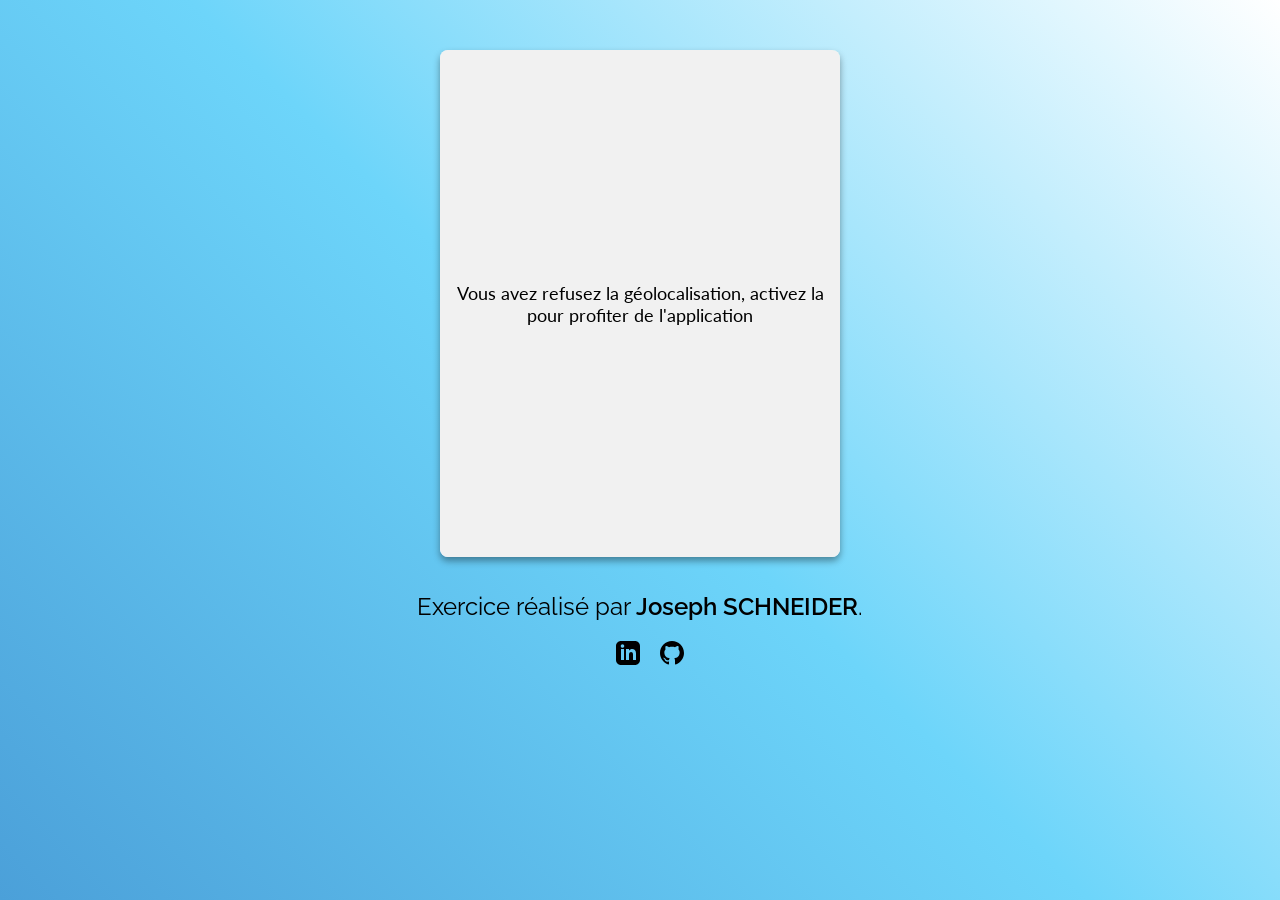
<file: index.html>
<!DOCTYPE html>
<html lang="fr">
  <head>
    <meta charset="UTF-8" />
    <meta name="viewport" content="width=device-width, initial-scale=1.0" />
    <title>AppMétéo</title>
    <link rel="stylesheet" href="style.css" />
    <link rel="preconnect" href="https://fonts.googleapis.com" />
    <link rel="preconnect" href="https://fonts.googleapis.com" />
    <link rel="preconnect" href="https://fonts.gstatic.com" crossorigin />
    <link
      href="https://fonts.googleapis.com/css2?family=Lato:wght@100;300;400;700;900&family=Raleway:wght@100;200;300;400;500;600;700;800;900&display=swap"
      rel="stylesheet"
    />
  </head>
  <body>
    <div class="global-container">
      <div class="loader">
        <div class="dot"></div>
        <div class="dot"></div>
        <div class="dot"></div>
      </div>

      <h1>Application <span>météo</span></h1>

      <div class="bloc-info">
        <img
          src="ressources/jour/01d.svg"
          alt="illustration du climat actuel"
        />
        <p class="temperature">30°</p>
        <p class="postion">Montréal, QC</p>
      </div>

      <div class="bottom-content">
        <div class="tabs">
          <button class="active">Heures</button>
          <button>Prévisions</button>
        </div>
        <div class="forecast-content">
          <div class="forecast hour-forecasts active">
            <div class="forecast-block">
              <p class="hour-name">18h</p>
              <p class="hour-temp">25</p>
            </div>
            <div class="forecast-block">
              <p class="hour-name">18h</p>
              <p class="hour-temp">25</p>
            </div>
            <div class="forecast-block">
              <p class="hour-name">18h</p>
              <p class="hour-temp">25</p>
            </div>
            <div class="forecast-block">
              <p class="hour-name">18h</p>
              <p class="hour-temp">25</p>
            </div>
            <div class="forecast-block">
              <p class="hour-name">18h</p>
              <p class="hour-temp">25</p>
            </div>
            <div class="forecast-block">
              <p class="hour-name">18h</p>
              <p class="hour-temp">25</p>
            </div>
            <div class="forecast-block">
              <p class="hour-name">18h</p>
              <p class="hour-temp">25</p>
            </div>
          </div>
          <div class="forecast day-forecats">
            <div class="forecast-block">
              <p class="day-name">Mardi</p>
              <p class="day-temp">25</p>
            </div>
            <div class="forecast-block">
              <p class="day-name">Mardi</p>
              <p class="day-temp">25</p>
            </div>
            <div class="forecast-block">
              <p class="day-name">Mardi</p>
              <p class="day-temp">25</p>
            </div>
            <div class="forecast-block">
              <p class="day-name">Mardi</p>
              <p class="day-temp">25</p>
            </div>
            <div class="forecast-block">
              <p class="day-name">Mardi</p>
              <p class="day-temp">25</p>
            </div>
            <div class="forecast-block">
              <p class="day-name">Mardi</p>
              <p class="day-temp">25</p>
            </div>
            <div class="forecast-block">
              <p class="day-name">Mardi</p>
              <p class="day-temp">25</p>
            </div>
          </div>
        </div>
      </div>
    </div>

    <div class="contact-box">
      <h2 class="contact-title">
        Exercice réalisé par <span>Joseph SCHNEIDER</span>.
      </h2>
      <div class="contact-div">
        <div class="contact-link">
          <a
            class="link"
            href="https://www.linkedin.com/in/joseph-schneider-0105/"
          >
            <svg
              xmlns="http://www.w3.org/2000/svg"
              width="24"
              height="24"
              viewBox="0 0 24 24"
            >
              <path
                d="M19 0h-14c-2.761 0-5 2.239-5 5v14c0 2.761 2.239 5 5 5h14c2.762 0 5-2.239 5-5v-14c0-2.761-2.238-5-5-5zm-11 19h-3v-11h3v11zm-1.5-12.268c-.966 0-1.75-.79-1.75-1.764s.784-1.764 1.75-1.764 1.75.79 1.75 1.764-.783 1.764-1.75 1.764zm13.5 12.268h-3v-5.604c0-3.368-4-3.113-4 0v5.604h-3v-11h3v1.765c1.396-2.586 7-2.777 7 2.476v6.759z"
              />
            </svg>
          </a>
        </div>
        <div class="contact-link">
          <a class="link" href="https://github.com/Joseph0105/Weather_App">
            <svg
              xmlns="http://www.w3.org/2000/svg"
              width="24"
              height="24"
              viewBox="0 0 24 24"
            >
              <path
                d="M12 0c-6.626 0-12 5.373-12 12 0 5.302 3.438 9.8 8.207 11.387.599.111.793-.261.793-.577v-2.234c-3.338.726-4.033-1.416-4.033-1.416-.546-1.387-1.333-1.756-1.333-1.756-1.089-.745.083-.729.083-.729 1.205.084 1.839 1.237 1.839 1.237 1.07 1.834 2.807 1.304 3.492.997.107-.775.418-1.305.762-1.604-2.665-.305-5.467-1.334-5.467-5.931 0-1.311.469-2.381 1.236-3.221-.124-.303-.535-1.524.117-3.176 0 0 1.008-.322 3.301 1.23.957-.266 1.983-.399 3.003-.404 1.02.005 2.047.138 3.006.404 2.291-1.552 3.297-1.23 3.297-1.23.653 1.653.242 2.874.118 3.176.77.84 1.235 1.911 1.235 3.221 0 4.609-2.807 5.624-5.479 5.921.43.372.823 1.102.823 2.222v3.293c0 .319.192.694.801.576 4.765-1.589 8.199-6.086 8.199-11.386 0-6.627-5.373-12-12-12z"
              />
            </svg>
          </a>
        </div>
      </div>
    </div>
    <script src="main.js"></script>
  </body>
</html>
</file>
<file: style.css>
*,
::before,
::after {
  box-sizing: border-box;
  margin: 0;
  padding: 0;
}

body {
  min-height: 100vh;
  font-family: Lato, Helvetica, sans-serif;
  background: linear-gradient(45deg, #4ba0d9, #6dd5fa, #ffffff);
  padding: clamp(20px, 5vw, 50px) 20px 10px;
}

.global-container {
  display: flex;
  align-items: center;
  flex-direction: column;
  max-width: 400px;
  margin: 0 auto;
  background: url(./ressources/gradient.jpg);
  background-size: cover;
  border-radius: 8px;
  box-shadow: 0 4px 7px rgba(0, 0, 0, 0.375);
  padding-top: 20px;
  position: relative;
}

h1 {
  font-weight: 400;
  font-family: Raleway, sans-serif;
  font-size: 30px;
}
h1 span {
  font-weight: 600;
}

.bloc-info {
  display: flex;
  justify-content: center;
  align-items: center;
  flex-direction: column;
  padding: 0 10px;
  margin-bottom: 35px;
}
.bloc-info img {
  transform: scale(1.4);
  width: 150px;
  border-radius: 50%;
}
.bloc-info .temperature {
  align-self: center;
  font-size: 55px;
  font-weight: 600;
  font-weight: bolder;
}
.bloc-info .position {
  font-size: 30px;
  font-weight: 300;
  word-break: break-all;
}

.bottom-content {
  border-top: 1px solid #333;
  border-top-right-radius: 25px;
  border-top-left-radius: 25px;
  border-bottom-right-radius: 10px;
  border-bottom-left-radius: 10px;
  display: flex;
  flex-direction: column;
  align-items: center;
  background-color: #ffffff;
  width: 100%;
  padding: 30px 20px 20px;
  position: relative;
}
.bottom-content .tabs {
  display: flex;
  justify-content: center;
  margin-bottom: 20px;
}
.bottom-content .tabs button {
  border: 1px solid #c3c3c3;
  border-radius: 5px;
  font-size: 20px;
  min-width: 100px;
  margin: 0 5px;
  background: transparent;
  cursor: pointer;
  color: #c3c3c3;
  width: 100px;
  height: 30px;
}
.bottom-content .tabs button:hover {
  color: #9d9d9d;
  border: 1px solid #c7c7c7;
}
.bottom-content .tabs button.active {
  color: #222;
  border: 1px solid #b6b6b6;
}

.forecast-content {
  display: grid;
  width: 100%;
}
.forecast-content .day-forecats,
.forecast-content .hour-forecasts {
  grid-area: 1/1/2/2;
  grid-template-columns: repeat(7, 1fr);
}

.forecast {
  display: none;
}
.forecast .forecast-block {
  display: flex;
  justify-content: center;
  align-items: center;
  flex-direction: column;
  padding: 15px 0;
  position: relative;
}
.forecast .forecast-block p {
  padding: 0 5px;
}
.forecast .forecast-block p:nth-child(2) {
  margin-top: 10px;
}

.day-forecats.active,
.hour-forecasts.active {
  display: grid;
}

.hour-name,
.day-name {
  font-size: 18px;
  font-weight: 700;
}

.hour-temp,
.day-temp {
  font-weight: 400;
  color: gray;
  font-size: 16px;
}

.forecast-block:not(:last-child)::after {
  content: "";
  display: block;
  position: absolute;
  top: 50%;
  transform: translateY(-50%);
  width: 0.5px;
  height: 50px;
  right: 0;
  background-color: rgb(179, 179, 179);
}

.loader {
  position: absolute;
  z-index: 1000;
  top: 0;
  width: 100%;
  height: 100%;
  border-radius: 8px;
  background: #f1f1f1;
  text-align: center;
  font-size: 18px;
  padding: 10px;
  display: flex;
  justify-content: center;
  align-items: center;
  transition: visibility 0s 0.8s ease-out, opacity 0.4s 0.4s ease-out;
}

.fade-out {
  opacity: 0;
  visibility: hidden;
}

.loader {
  justify-content: center;
}

.dot {
  width: 15px;
  height: 15px;
  border-radius: 50%;
  background: #111;
  margin: 0 3px;
  animation: load 0.3s infinite ease-out alternate;
}

.dot:nth-child(2) {
  animation-delay: 0.1s;
}

.dot:nth-child(3) {
  animation-delay: 0.2s;
}

@keyframes load {
  to {
    transform: translateY(10px);
  }
}

.contact-box {
  padding: 5px;
  margin-top: 30px;
}
.contact-title {
  text-align: center;
  font-weight: 400;
  font-family: Raleway, sans-serif;
  margin-bottom: 20px;
}
.contact-title span {
  font-weight: 600;
}
.contact-div {
  display: flex;
  margin: 0 auto;
  justify-content: center;
}
.contact-link {
  display: flex;
  justify-content: space-between;
  align-items: center;
  margin-left: 20px;
}
.contact-link img {
  width: 30px;
  height: 30px;
}

.contact-img a {
  cursor: pointer;
}

.contact-link:hover svg path {
  fill: #ffffff;
}

/*# sourceMappingURL=style.css.map */
</file>
